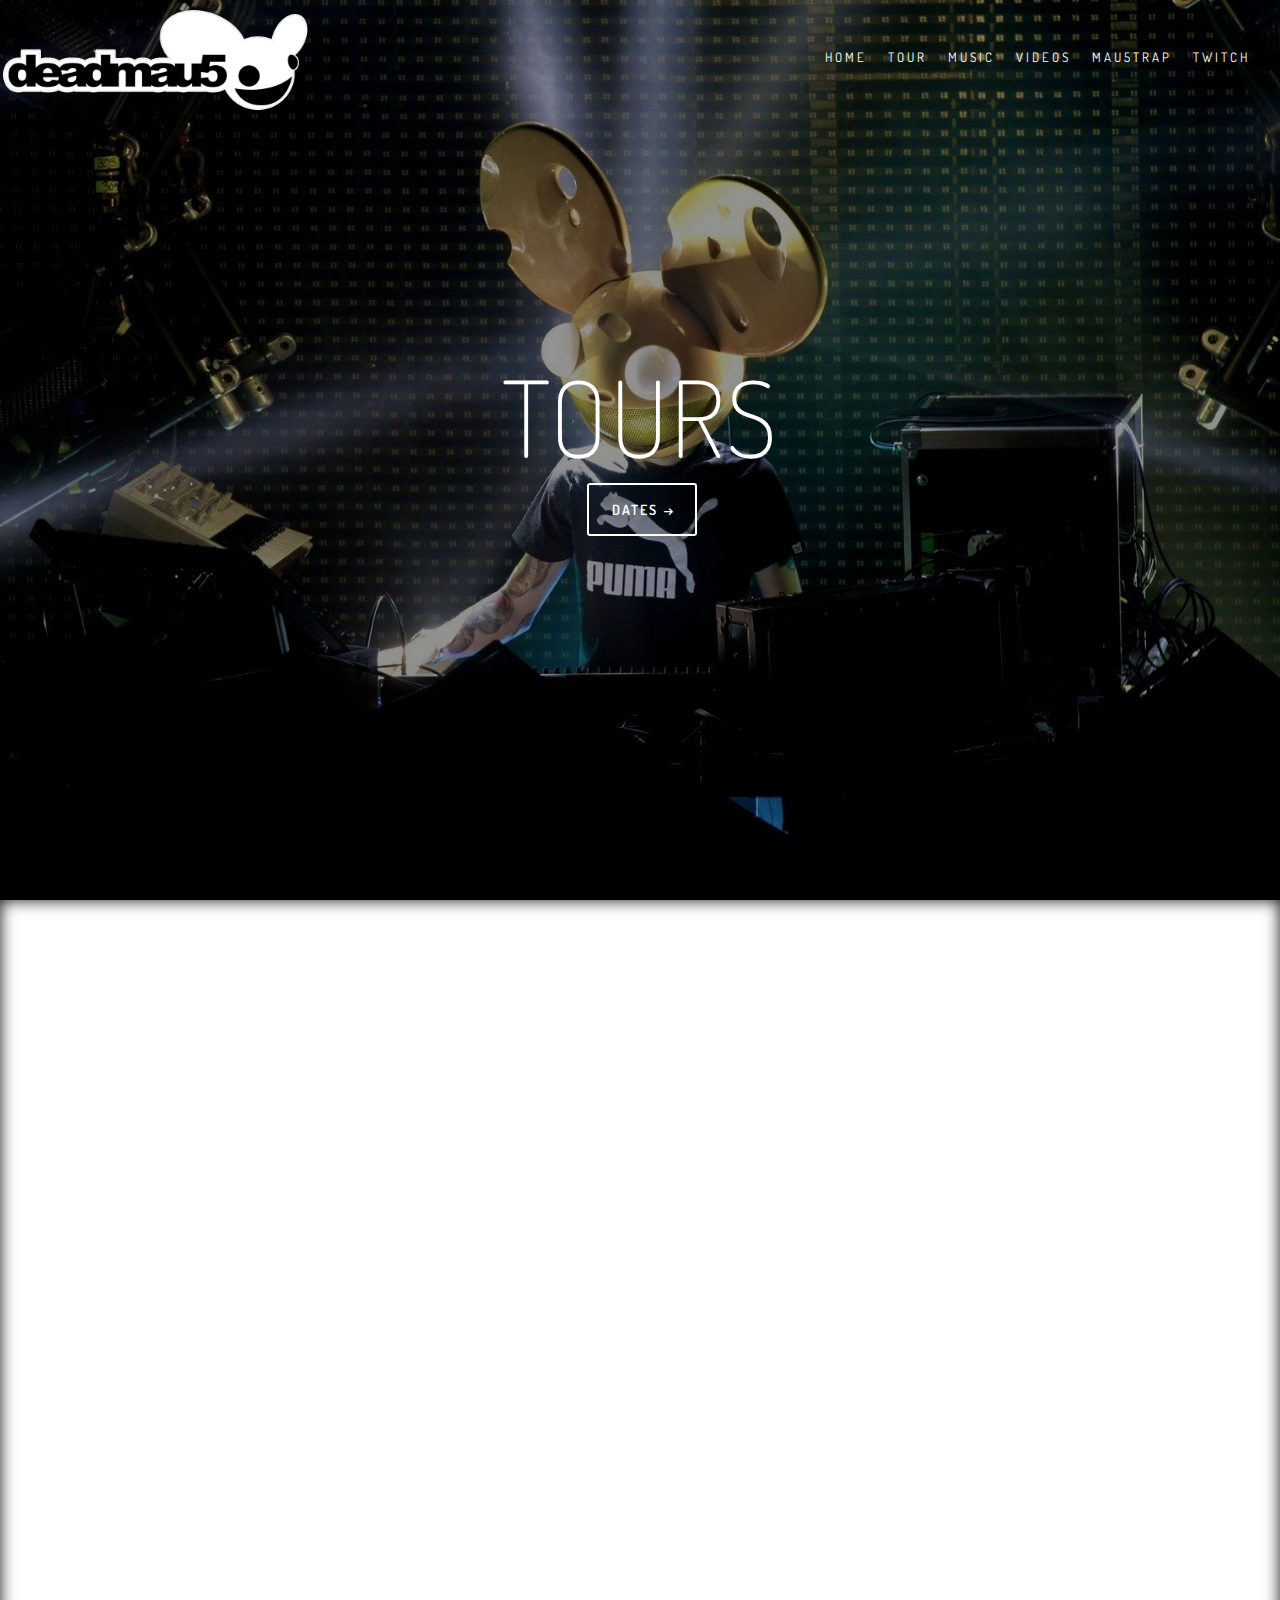
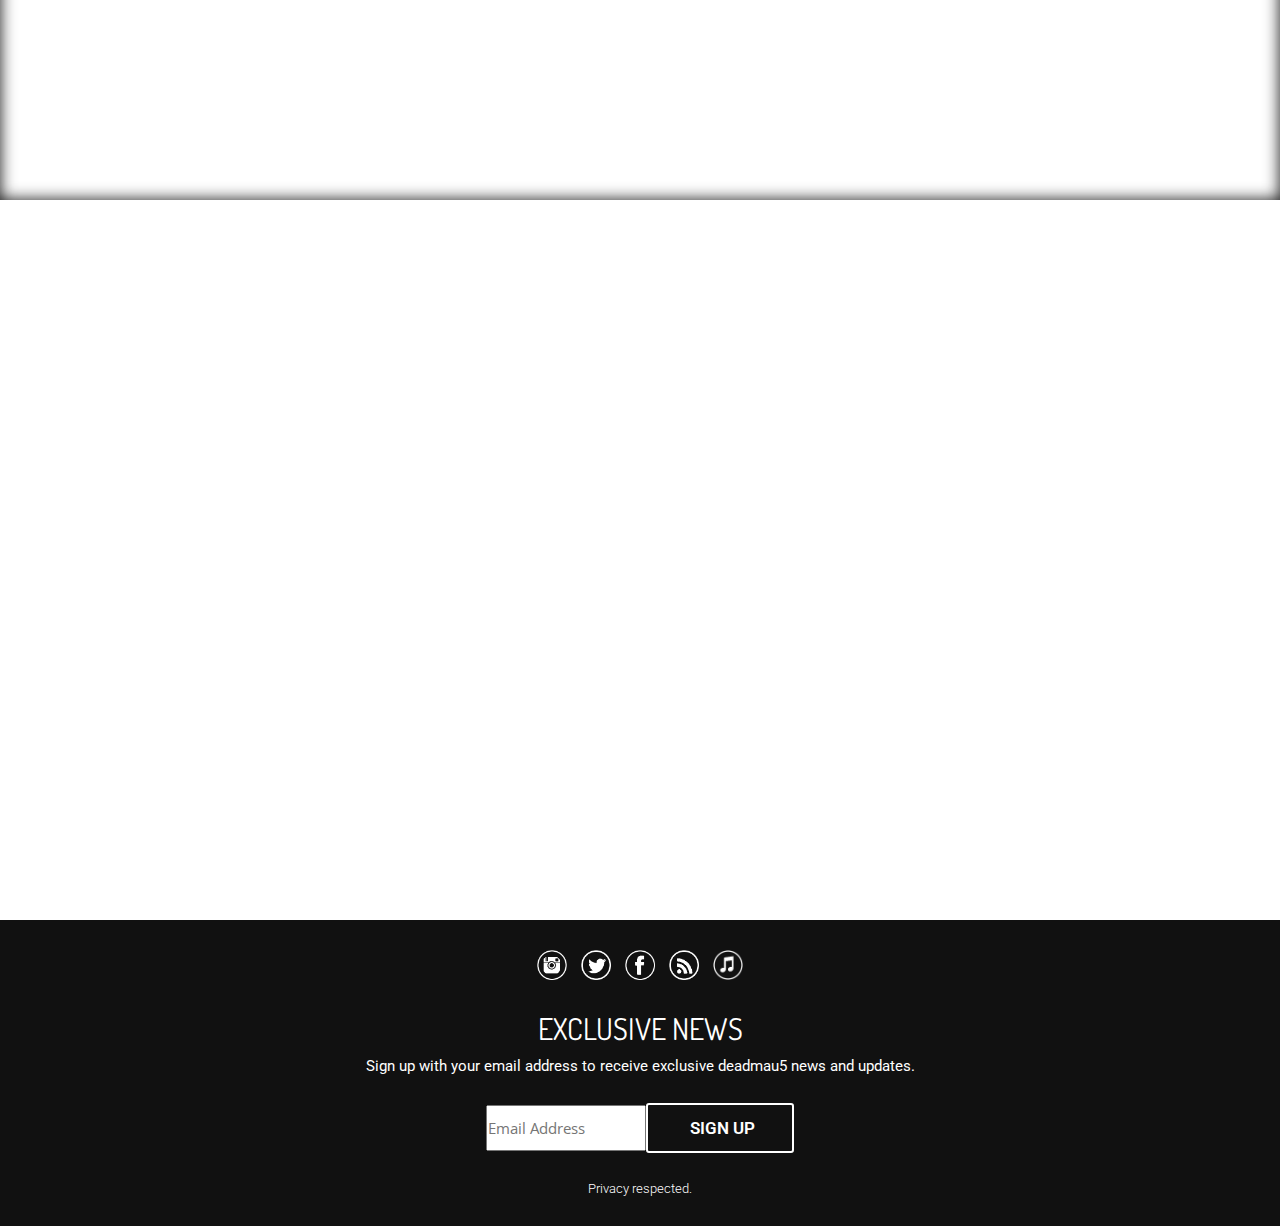
<file: index.html>
<head>
    <link rel="stylesheet" href="./styles/Index.css" />
    <link rel="stylesheet" href="./styles/Global.css" />
    <link href="https://fonts.googleapis.com/css?family=Dosis" rel="stylesheet">
    <link href="https://fonts.googleapis.com/css?family=Open+Sans" rel="stylesheet">
    <link href="https://fonts.googleapis.com/css?family=Roboto" rel="stylesheet">
    <link rel="icon" 
      type="image/png" 
      href="./assets/icon.png">
</head>

<body>
    <!-- Navbar -->
    <div class="bg">
        <div class="navPic">
            <a href="./index.html">
                <img class="navTitle" src="./assets/deadmau5.png">
            </a>
        </div>  
        <div class="navItem">
            <a href="./index.html">home</a>
            <a href="./tour.html">tour</a>
            <a href="./music.html">music</a>
            <a href="./video.html">videos</a>
            <a href="./mau5trap.html">mau5trap</a>
            <a href="./twitch.html">twitch</a>
            <div class="dropdown">
                <button class="dropbtn">menu</button>
                <div class="dropdown-content">
                    <a href="./index.html">home</a>
                    <a href="./tour.html">tour</a>
                    <a href="./music.html">music</a>
                    <a href="./video.html">videos</a>
                    <a href="./mau5trap.html">mau5trap</a>
                    <a href="./twitch.html">twitch</a>
                </div>
            </div>
        </div>
        <!-- Main Section -->
        <div class="centerItems">
            <div>
                <h1 class="tourTitle">
                    <p>Tours</p>
                    <a href="./tour.html">
                        <div class="midDesc">
                            dates →
                        </div>
                    </a>
                </h1>
            </div>
        </div>
    </div>
    <!-- Music Section -->
    <div>
        <div class="bg2">
            <h1 class="midTitle">
                <p>Music</p>
                <a href="./music.html">
                    <div class="secondDesc">
                        stream →
                    </div>
                </a>
            </h1>
        </div>
    </div>
    <!-- Video Section -->
    <div>
        <h1 class="vidTitle">
            <p>Videos</p>
            <a href="./video.html">
                <div class="vidDesc">
                    watch →
                </div>
            </a>
        </h1>
    </div>
    <div class="video">
        <iframe width="100%" height="100%" src="https://www.youtube.com/embed/GGI_3dQwHZ0?controls=0&showinfo=0&rel=0&start=10&end=38&autoplay=1&mute=1&loop=1&playlist=GGI_3dQwHZ0"
            allowtransparency="true" frameborder="0" allowfullscreen>
        </iframe>
    </div>
    <!-- Footer -->
    <footer>
        <div id="icons">
            <a href="https://www.instagram.com/deadmau5/?hl=en">
                <img src="./assets/instagram.png" height="30" width="30">
            </a>
            <a href="https://twitter.com/deadmau5">
                <img src="./assets/twitter.png" height="30" width="30">
            </a>
            <a href="https://www.facebook.com/deadmau5/">
                <img src="./assets/facebook.png" height="30" width="30">
            </a>
            <a href="https://open.spotify.com/artist/2CIMQHirSU0MQqyYHq0eOx">
                <img src="./assets/rss.png" height="30" width="30">
            </a>
            <a href="https://itunes.apple.com/us/artist/deadmau5/id78011850">
                <img src="./assets/itunes.png" height="30" width="30">
            </a>
        </div>
        <p class="news">Exclusive News</p>
        <p class="newsDesc">Sign up with your email address to receive exclusive deadmau5 news and updates.</p>
        <div class="email">
            <input type="text" class="form-group" id="inputEmail" placeholder="Email Address">
            <div class="emailButton">
                sign up
            </div>
        </div>
        <p class="privacy">Privacy respected.</p>
    </footer>
</body>
</file>
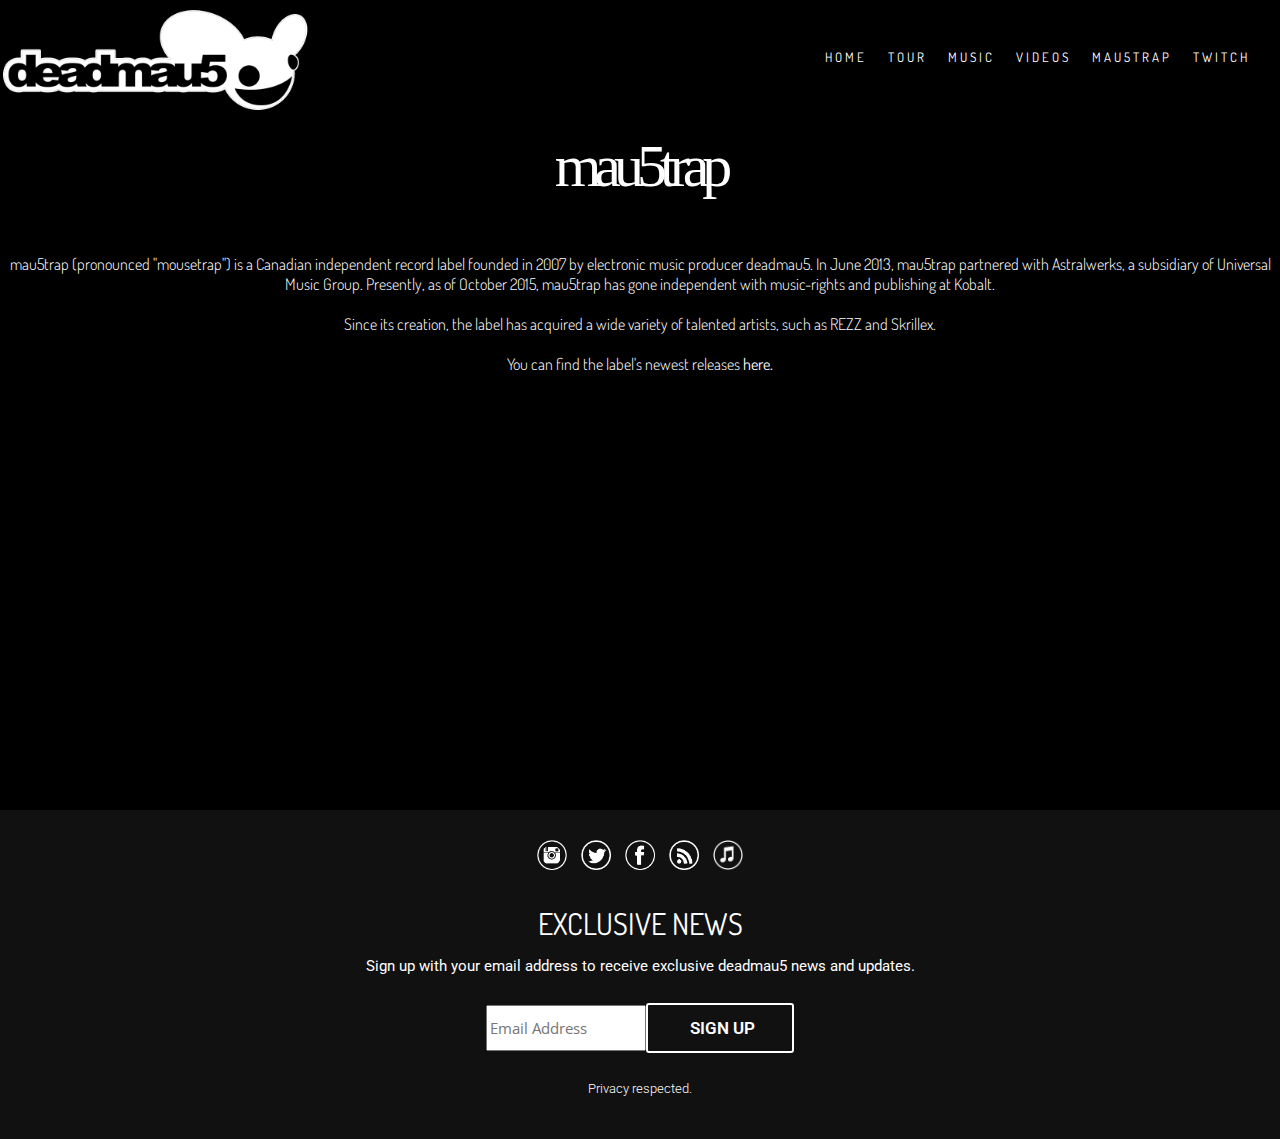
<file: mau5trap.html>
<head>
    <link rel="stylesheet" href="./styles/Mau5trap.css" />
    <link rel="stylesheet" href="./styles/Global.css" />
    <link href="https://fonts.googleapis.com/css?family=Dosis" rel="stylesheet">
    <link href="https://fonts.googleapis.com/css?family=Open+Sans" rel="stylesheet">
    <link href="https://fonts.googleapis.com/css?family=Roboto" rel="stylesheet">
</head>

<body>
    <!-- Navbar -->
    <div id="mausBackground">
        <div class="navPic">
            <a href="./index.html">
                <img class="navTitle" src="./assets/deadmau5.png">
            </a>
        </div>
        <div class="navItem">
            <a href="./index.html">home</a>
            <a href="./tour.html">tour</a>
            <a href="./music.html">music</a>
            <a href="./video.html">videos</a>
            <a href="./mau5trap.html">mau5trap</a>
            <a href="./twitch.html">twitch</a>
            <div class="dropdown">
                <button class="dropbtn">menu</button>
                <div class="dropdown-content">
                    <a href="./index.html">home</a>
                    <a href="./tour.html">tour</a>
                    <a href="./music.html">music</a>
                    <a href="./video.html">videos</a>
                    <a href="./mau5trap.html">mau5trap</a>
                    <a href="./twitch.html">twitch</a>
                </div>
            </div>
        </div>
        <br />
        <br />
        <br />
        <br />
        <!-- Title -->
        <div id="secondary">
            <div class="fixHeader">
                <h1 class="title">
                    <p>mau5trap</p>
                </h1>
            </div>
        </div>
        <!-- Main Content -->
        <div class="mausContent">
            <div class="mausDesc">
                mau5trap (pronounced "mousetrap") is a Canadian independent record label founded in 2007 by electronic music producer deadmau5.
                In June 2013, mau5trap partnered with Astralwerks, a subsidiary of Universal Music Group. Presently, as of
                October 2015, mau5trap has gone independent with music-rights and publishing at Kobalt.
                <br />
                <br /> Since its creation, the label has acquired a wide variety of talented artists, such as REZZ and Skrillex.
                <br />
                <br /> You can find the label's newest releases
                <strong>
                    <a href="https://www.youtube.com/user/mau5trap">here.</a>
                </strong>
            </div>
        </div>
    </div>
    <!-- Footer -->
    <footer>
        <div id="icons">
            <a href="https://www.instagram.com/deadmau5/?hl=en">
                <img src="./assets/instagram.png" height="30" width="30">
            </a>
            <a href="https://twitter.com/deadmau5">
                <img src="./assets/twitter.png" height="30" width="30">
            </a>
            <a href="https://www.facebook.com/deadmau5/">
                <img src="./assets/facebook.png" height="30" width="30">
            </a>
            <a href="https://open.spotify.com/artist/2CIMQHirSU0MQqyYHq0eOx">
                <img src="./assets/rss.png" height="30" width="30">
            </a>
            <a href="https://itunes.apple.com/us/artist/deadmau5/id78011850">
                <img src="./assets/itunes.png" height="30" width="30">
            </a>
        </div>
        <p class="news">Exclusive News</p>
        <p class="newsDesc">Sign up with your email address to receive exclusive deadmau5 news and updates.</p>
        <div class="email">
            <input type="text" class="form-group" id="inputEmail" placeholder="Email Address">
            <div class="emailButton">
                sign up
            </div>
        </div>
        <p class="privacy">Privacy respected.</p>
    </footer>
</body>
</file>
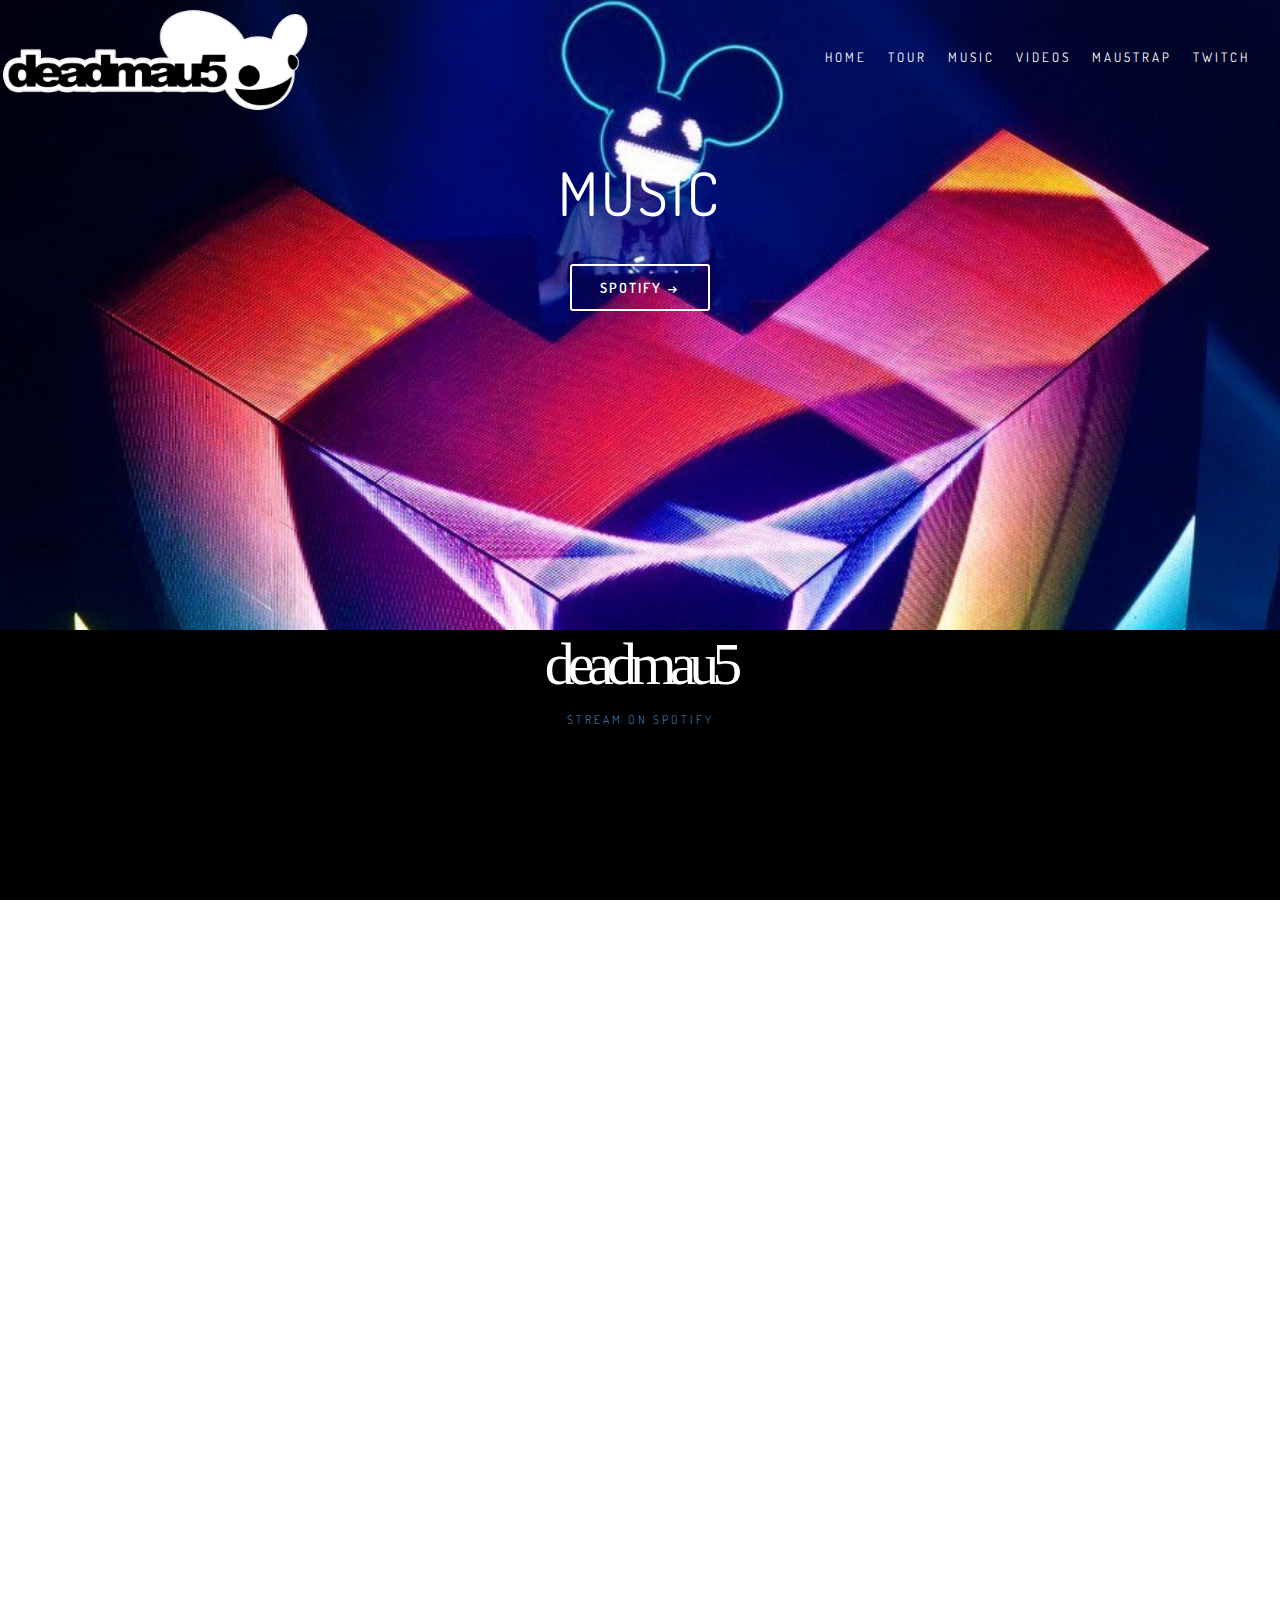
<file: music.html>
<!doctype html>
<html lang="en">

<head>
    <meta charset="UTF-8">
    <meta name="viewport" content="width=device-width, initial-scale=1">
    <link rel="stylesheet" href="./styles/Music.css" />
    <link rel="stylesheet" href="./styles/Global.css" />
    <link href="https://fonts.googleapis.com/css?family=Dosis" rel="stylesheet">
    <link href="https://fonts.googleapis.com/css?family=Open+Sans" rel="stylesheet">
    <link href="https://fonts.googleapis.com/css?family=Roboto" rel="stylesheet">
</head>

<body>
    <!-- Navbar -->
    <div id="bg">
        <div class="navPic">
            <a href="./index.html">
                <img class="navTitle" src="./assets/deadmau5.png">
            </a>
        </div>
        <div class="navItem">
            <a href="./index.html">home</a>
            <a href="./tour.html">tour</a>
            <a href="./music.html">music</a>
            <a href="./video.html">videos</a>
            <a href="./mau5trap.html">mau5trap</a>
            <a href="./twitch.html">twitch</a>
            <div class="dropdown">
                <button class="dropbtn">menu</button>
                <div class="dropdown-content">
                    <a href="./index.html">home</a>
                    <a href="./tour.html">tour</a>
                    <a href="./music.html">music</a>
                    <a href="./video.html">videos</a>
                    <a href="./mau5trap.html">mau5trap</a>
                    <a href="./twitch.html">twitch</a>
                </div>
            </div>
        </div>
        <br />
        <br />
        <br />
        <br />
        <br />
        <!-- Title -->
        <h1 class="title">
            <p>Music</p>
        </h1>
        <a href="https://open.spotify.com/artist/2CIMQHirSU0MQqyYHq0eOx">
            <h1 class="midDesc">spotify →</h1>
        </a>
    </div>
    <!-- Main Content -->
    <div id="mausBackground">
        <div class="mausHeader">
            deadmau5
        </div>
        <a href="https://open.spotify.com/artist/2CIMQHirSU0MQqyYHq0eOx">
            <div class="musicDesc">
                stream on spotify
            </div>
        </a>
        <div class="soundCloud">
            <div class="leftCol">
                <iframe width="400" height="150" scrolling="no" frameborder="no" src="https://w.soundcloud.com/player/?url=https%3A//api.soundcloud.com/tracks/223719860&amp;color=%23757575&amp;auto_play=false&amp;hide_related=false&amp;show_comments=false&amp;show_user=false&amp;show_reposts=false&amp;show_teaser=true"></iframe>
            </div>
            <div class="leftCol">
                <iframe width="400" height="150" scrolling="no" frameborder="no" src="https://w.soundcloud.com/player/?url=https%3A//api.soundcloud.com/tracks/50195008&amp;color=%23757575&amp;auto_play=false&amp;hide_related=false&amp;show_comments=false&amp;show_user=false&amp;show_reposts=false&amp;show_teaser=true"></iframe>
            </div>
            <div class="rightCol">
                <iframe width="400" height="150" scrolling="no" frameborder="no" src="https://w.soundcloud.com/player/?url=https%3A//api.soundcloud.com/tracks/13186220&amp;color=%23757575&amp;auto_play=false&amp;hide_related=false&amp;show_comments=false&amp;show_user=false&amp;show_reposts=false&amp;show_teaser=true"></iframe>
            </div>
            <div class="rightCol">
                <iframe width="400" height="150" scrolling="no" frameborder="no" src="https://w.soundcloud.com/player/?url=https%3A//api.soundcloud.com/tracks/37720157&amp;color=%23757575&amp;auto_play=false&amp;hide_related=false&amp;show_comments=false&amp;show_user=false&amp;show_reposts=false&amp;show_teaser=true"></iframe>
            </div>
        </div>
        <hr style="width: 50%; margin-top: 4%">
        <div class="mausHeader">
            mau5trap
        </div>
        <div class="soundCloud">
            <div class="leftCol">
                <iframe width="400" height="150" scrolling="no" frameborder="no" src="https://w.soundcloud.com/player/?url=https%3A//api.soundcloud.com/tracks/216101530&amp;color=%23757575&amp;auto_play=false&amp;hide_related=false&amp;show_comments=false&amp;show_user=false&amp;show_reposts=false&amp;show_teaser=true"></iframe>
            </div>
            <div class="leftCol">
                <iframe width="400" height="150" scrolling="no" frameborder="no" src="https://w.soundcloud.com/player/?url=https%3A//api.soundcloud.com/tracks/290029255&amp;color=%23757575&amp;auto_play=false&amp;hide_related=false&amp;show_comments=false&amp;show_user=false&amp;show_reposts=false&amp;show_teaser=true"></iframe>
            </div>
            <div class="rightCol">
                <iframe width="400" height="150" scrolling="no" frameborder="no" src="https://w.soundcloud.com/player/?url=https%3A//api.soundcloud.com/tracks/172553998&amp;color=%23757575&amp;auto_play=false&amp;hide_related=false&amp;show_comments=false&amp;show_user=false&amp;show_reposts=false&amp;show_teaser=true"></iframe>
            </div>
            <div class="rightCol">
                <iframe width="400" height="150" scrolling="no" frameborder="no" src="https://w.soundcloud.com/player/?url=https%3A//api.soundcloud.com/tracks/246376559&amp;color=%23757575&amp;auto_play=false&amp;hide_related=false&amp;show_comments=false&amp;show_user=false&amp;show_reposts=false&amp;show_teaser=true"></iframe>
            </div>
        </div>
    </div>
    <!-- Footer -->
    <footer>
        <div id="icons">
            <a href="https://www.instagram.com/deadmau5/?hl=en">
                <img src="./assets/instagram.png" height="30" width="30">
            </a>
            <a href="https://twitter.com/deadmau5">
                <img src="./assets/twitter.png" height="30" width="30">
            </a>
            <a href="https://www.facebook.com/deadmau5/">
                <img src="./assets/facebook.png" height="30" width="30">
            </a>
            <a href="https://open.spotify.com/artist/2CIMQHirSU0MQqyYHq0eOx">
                <img src="./assets/rss.png" height="30" width="30">
            </a>
            <a href="https://itunes.apple.com/us/artist/deadmau5/id78011850">
                <img src="./assets/itunes.png" height="30" width="30">
            </a>
        </div>
        <p class="news">Exclusive News</p>
        <p class="newsDesc">Sign up with your email address to receive exclusive deadmau5 news and updates.</p>
        <div class="email">
            <input type="text" class="form-group" id="inputEmail" placeholder="Email Address">
            <div class="emailButton">
                sign up
            </div>
        </div>
        <p class="privacy">Privacy respected.</p>
    </footer>
</body>
</file>
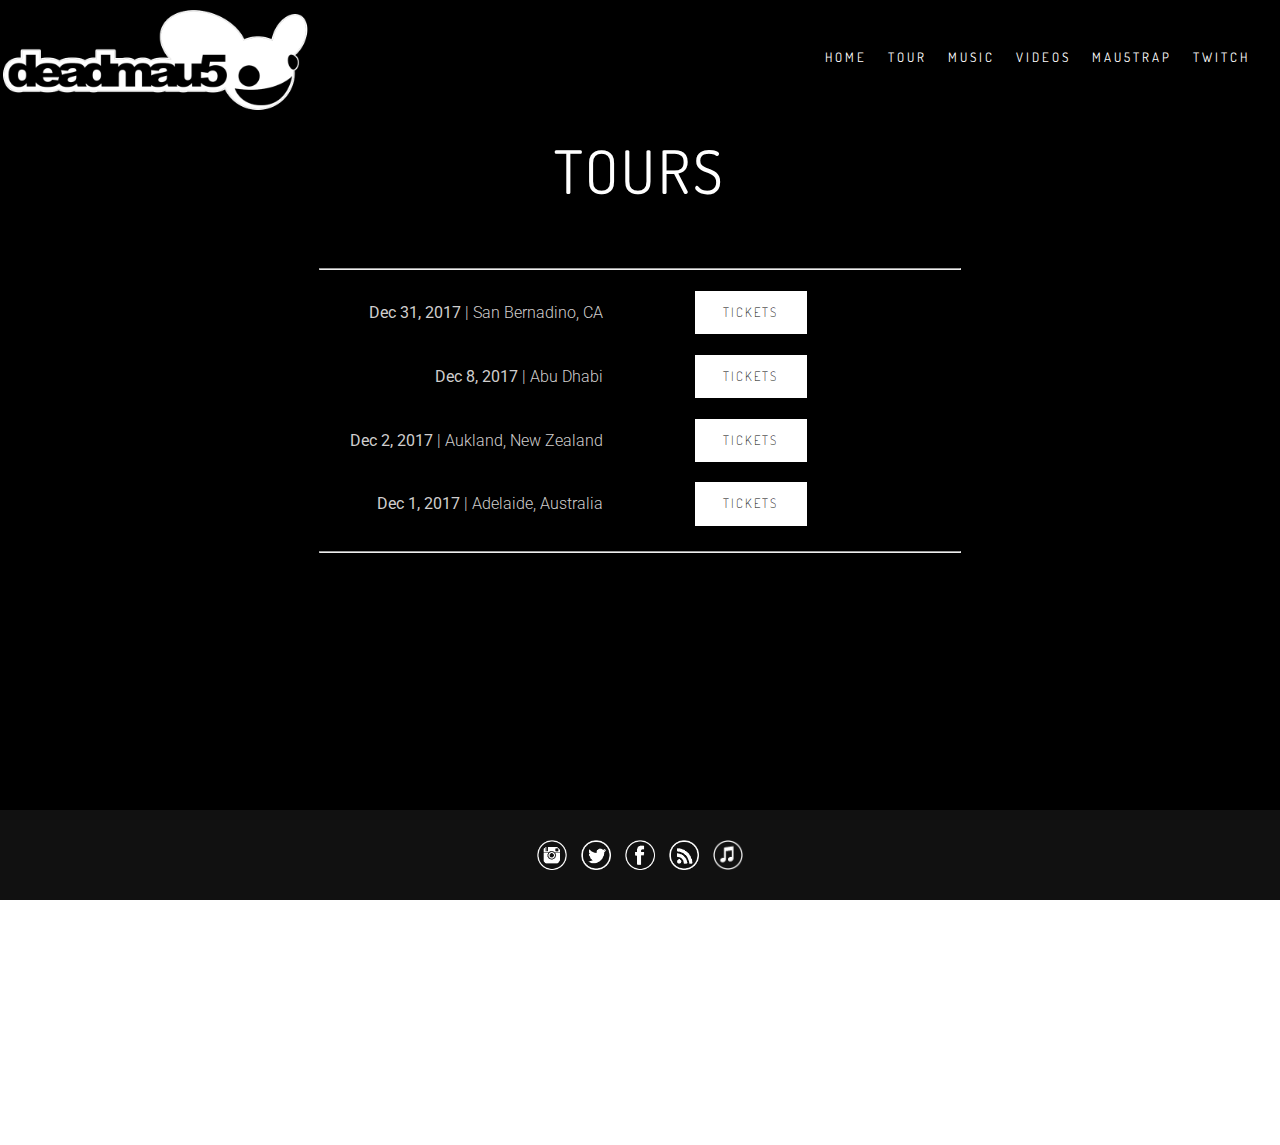
<file: tour.html>
<!doctype html>
<html lang="en">

<head>
    <meta charset="UTF-8">
    <meta name="viewport" content="width=device-width, initial-scale=1">
    <link rel="stylesheet" href="./styles/Tour.css" />
    <link rel="stylesheet" href="./styles/Global.css" />
    <link href="https://fonts.googleapis.com/css?family=Dosis" rel="stylesheet">
    <link href="https://fonts.googleapis.com/css?family=Open+Sans" rel="stylesheet">
    <link href="https://fonts.googleapis.com/css?family=Roboto" rel="stylesheet">
</head>

<body>
    <!-- Navbar -->
    <div id="mausBackground">
        <div class="navPic">
            <a href="./index.html">
                <img class="navTitle" src="./assets/deadmau5.png">
            </a>
        </div>
        <div class="navItem">
            <a href="./index.html">home</a>
            <a href="./tour.html">tour</a>
            <a href="./music.html">music</a>
            <a href="./video.html">videos</a>
            <a href="./mau5trap.html">mau5trap</a>
            <a href="./twitch.html">twitch</a>
            <div class="dropdown">
                <button class="dropbtn">menu</button>
                <div class="dropdown-content">
                    <a href="./index.html">home</a>
                    <a href="./tour.html">tour</a>
                    <a href="./music.html">music</a>
                    <a href="./video.html">videos</a>
                    <a href="./mau5trap.html">mau5trap</a>
                    <a href="./twitch.html">twitch</a>
                </div>
            </div>
        </div>
        <br />
        <br />
        <br />
        <br />
        <!-- Title -->
        <h1 class="title">
            <p>Tours</p>
        </h1>
        <!-- Main Content -->
        <hr style="width: 50%">
        <div class="grid">
            <span class="leftCol">
                <b>Dec 31, 2017</b> | San Bernadino, CA</span>
            <span class="leftCol">
                <b>Dec 8, 2017</b> | Abu Dhabi</span>
            <span class="leftCol">
                <b>Dec 2, 2017</b> | Aukland, New Zealand</span>
            <span class="leftCol">
                <b>Dec 1, 2017</b> | Adelaide, Australia</span>
            <a href="https://countdownnye.com/tickets/" class="rightCol">tickets</a>
            <a href="https://www.ticketmaster.ae/artist/creamfields-tickets/29232?rtype=301_expired&eventId=6035" class="rightCol">tickets</a>
            <a href="http://www.ticketmaster.co.nz/summerfest-with-deadmau5-auckland-new-zealand-02-12-2017/event/24005344041638D5" class="rightCol">tickets</a>
            <a href="https://www.fluxfestival.com.au/" class="rightCol">tickets</a>
        </div>
        <hr style="width: 50%; margin-top: 2%">
    </div>
    <!-- Footer -->
    <footer>
        <div id="icons">
            <a href="https://www.instagram.com/deadmau5/?hl=en">
                <img src="./assets/instagram.png" height="30" width="30">
            </a>
            <a href="https://twitter.com/deadmau5">
                <img src="./assets/twitter.png" height="30" width="30">
            </a>
            <a href="https://www.facebook.com/deadmau5/">
                <img src="./assets/facebook.png" height="30" width="30">
            </a>
            <a href="https://open.spotify.com/artist/2CIMQHirSU0MQqyYHq0eOx">
                <img src="./assets/rss.png" height="30" width="30">
            </a>
            <a href="https://itunes.apple.com/us/artist/deadmau5/id78011850">
                <img src="./assets/itunes.png" height="30" width="30">
            </a>
        </div>
        <p class="news">Exclusive News</p>
        <p class="newsDesc">Sign up with your email address to receive exclusive deadmau5 news and updates.</p>
        <div class="email">
            <input type="text" class="form-group" id="inputEmail" placeholder="Email Address">
            <div class="emailButton">
                sign up
            </div>
        </div>
        <p class="privacy">Privacy respected.</p>
    </footer>
</body>
</file>
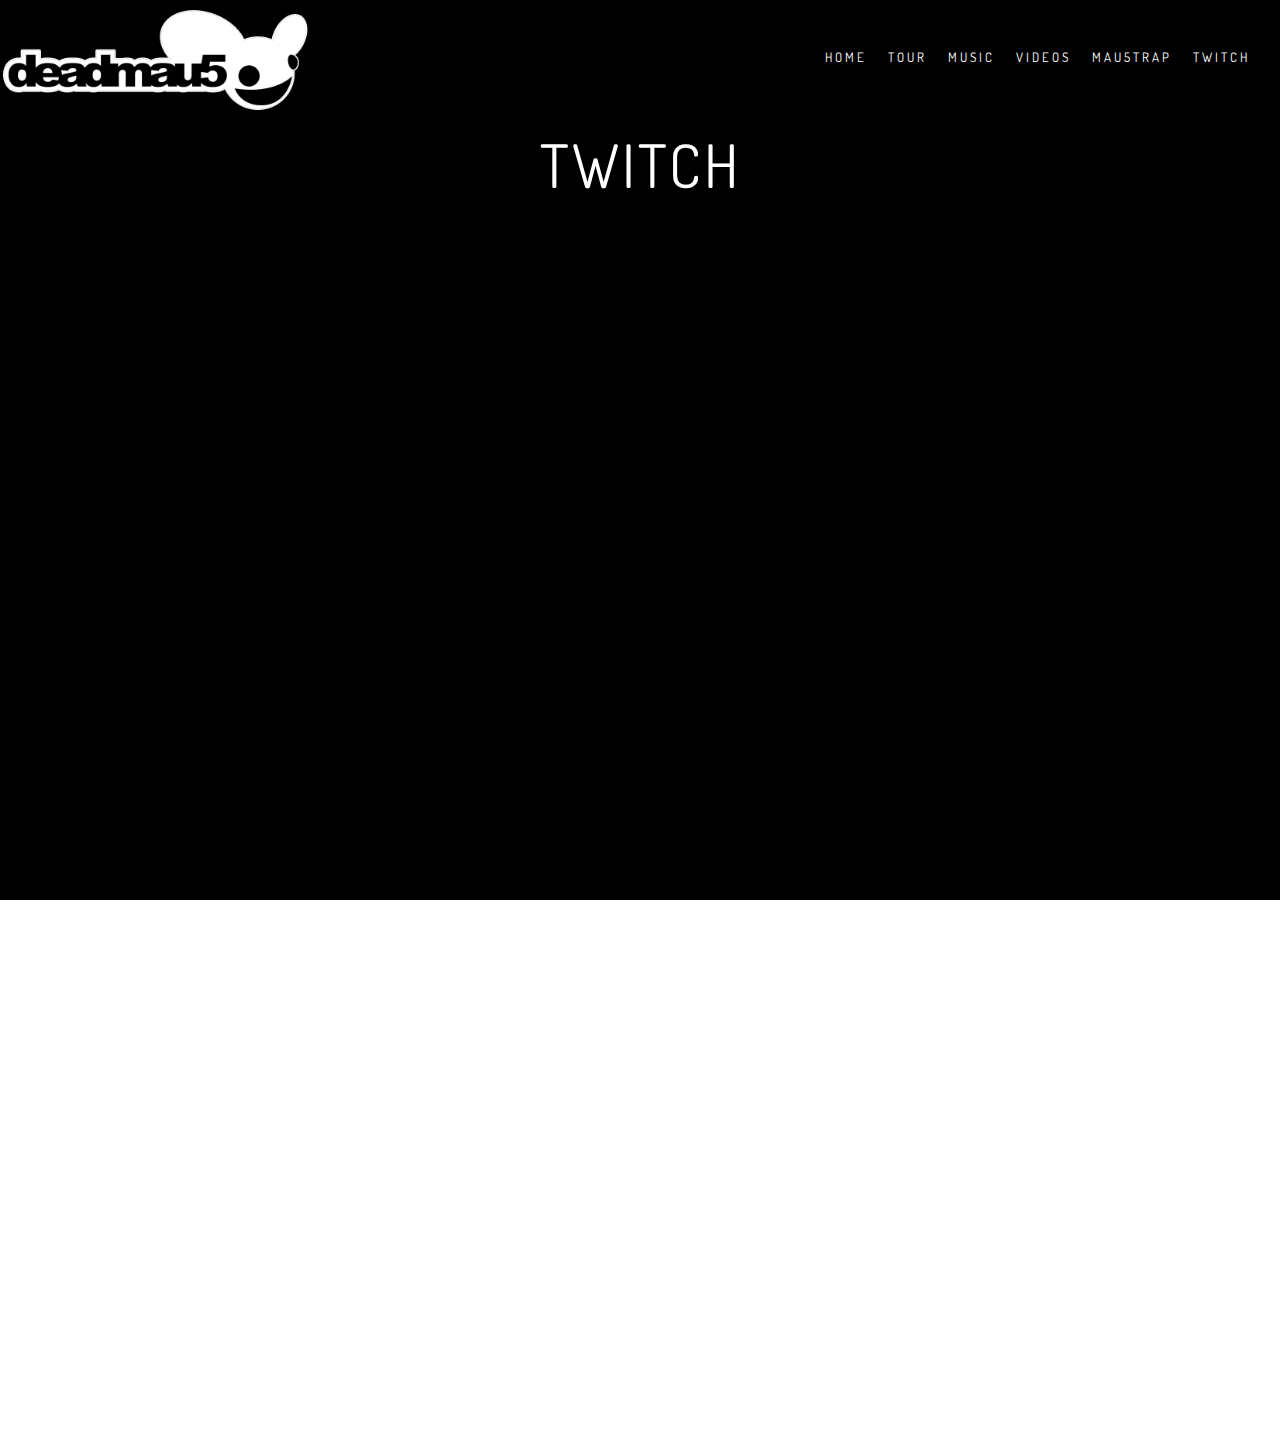
<file: twitch.html>
<!doctype html>
<html lang="en">

<head>
    <meta charset="UTF-8">
    <meta name="viewport" content="width=device-width, initial-scale=1">
    <link rel="stylesheet" href="./styles/Twitch.css" />
    <link rel="stylesheet" href="./styles/Global.css" />
    <link href="https://fonts.googleapis.com/css?family=Dosis" rel="stylesheet">
    <link href="https://fonts.googleapis.com/css?family=Open+Sans" rel="stylesheet">
    <link href="https://fonts.googleapis.com/css?family=Roboto" rel="stylesheet">
</head>

<body>
    <!-- Navigation -->
    <div id="mausBackground">
        <div class="navPic">
            <a href="./index.html">
                <img class="navTitle" src="./assets/deadmau5.png">
            </a>
        </div>
        <div class="navItem">
            <a href="./index.html">home</a>
            <a href="./tour.html">tour</a>
            <a href="./music.html">music</a>
            <a href="./video.html">videos</a>
            <a href="./mau5trap.html">mau5trap</a>
            <a href="./twitch.html">twitch</a>
            <div class="dropdown">
                <button class="dropbtn">menu</button>
                <div class="dropdown-content">
                    <a href="./index.html">home</a>
                    <a href="./tour.html">tour</a>
                    <a href="./music.html">music</a>
                    <a href="./video.html">videos</a>
                    <a href="./mau5trap.html">mau5trap</a>
                    <a href="./twitch.html">twitch</a>
                </div>
            </div>
        </div>
        <br />
        <br />
        <br />
        <br />
        <br />
        <br />
        <br />
        <!-- Title -->
        <h1 class="title">
            <p>twitch</p>
        </h1>
        <!-- Main Section -->
        <div class="video">
            <iframe src="https://player.twitch.tv/?channel=deadmau5&autoplay=false" height="720" width="1280" frameborder="0" allowfullscreen="true"
                scrolling="no"></iframe>
        </div>
    </div>
    <!-- Footer -->
    <footer>
        <div id="icons">
            <a href="https://www.instagram.com/deadmau5/?hl=en">
                <img src="./assets/instagram.png" height="30" width="30">
            </a>
            <a href="https://twitter.com/deadmau5">
                <img src="./assets/twitter.png" height="30" width="30">
            </a>
            <a href="https://www.facebook.com/deadmau5/">
                <img src="./assets/facebook.png" height="30" width="30">
            </a>
            <a href="https://open.spotify.com/artist/2CIMQHirSU0MQqyYHq0eOx">
                <img src="./assets/rss.png" height="30" width="30">
            </a>
            <a href="https://itunes.apple.com/us/artist/deadmau5/id78011850">
                <img src="./assets/itunes.png" height="30" width="30">
            </a>
        </div>
        <p class="news">Exclusive News</p>
        <p class="newsDesc">Sign up with your email address to receive exclusive deadmau5 news and updates.</p>
        <div class="email">
            <input type="text" class="form-group" id="inputEmail" placeholder="Email Address">
            <div class="emailButton">
                sign up
            </div>
        </div>
        <p class="privacy">Privacy respected.</p>
    </footer>
</body>
</file>
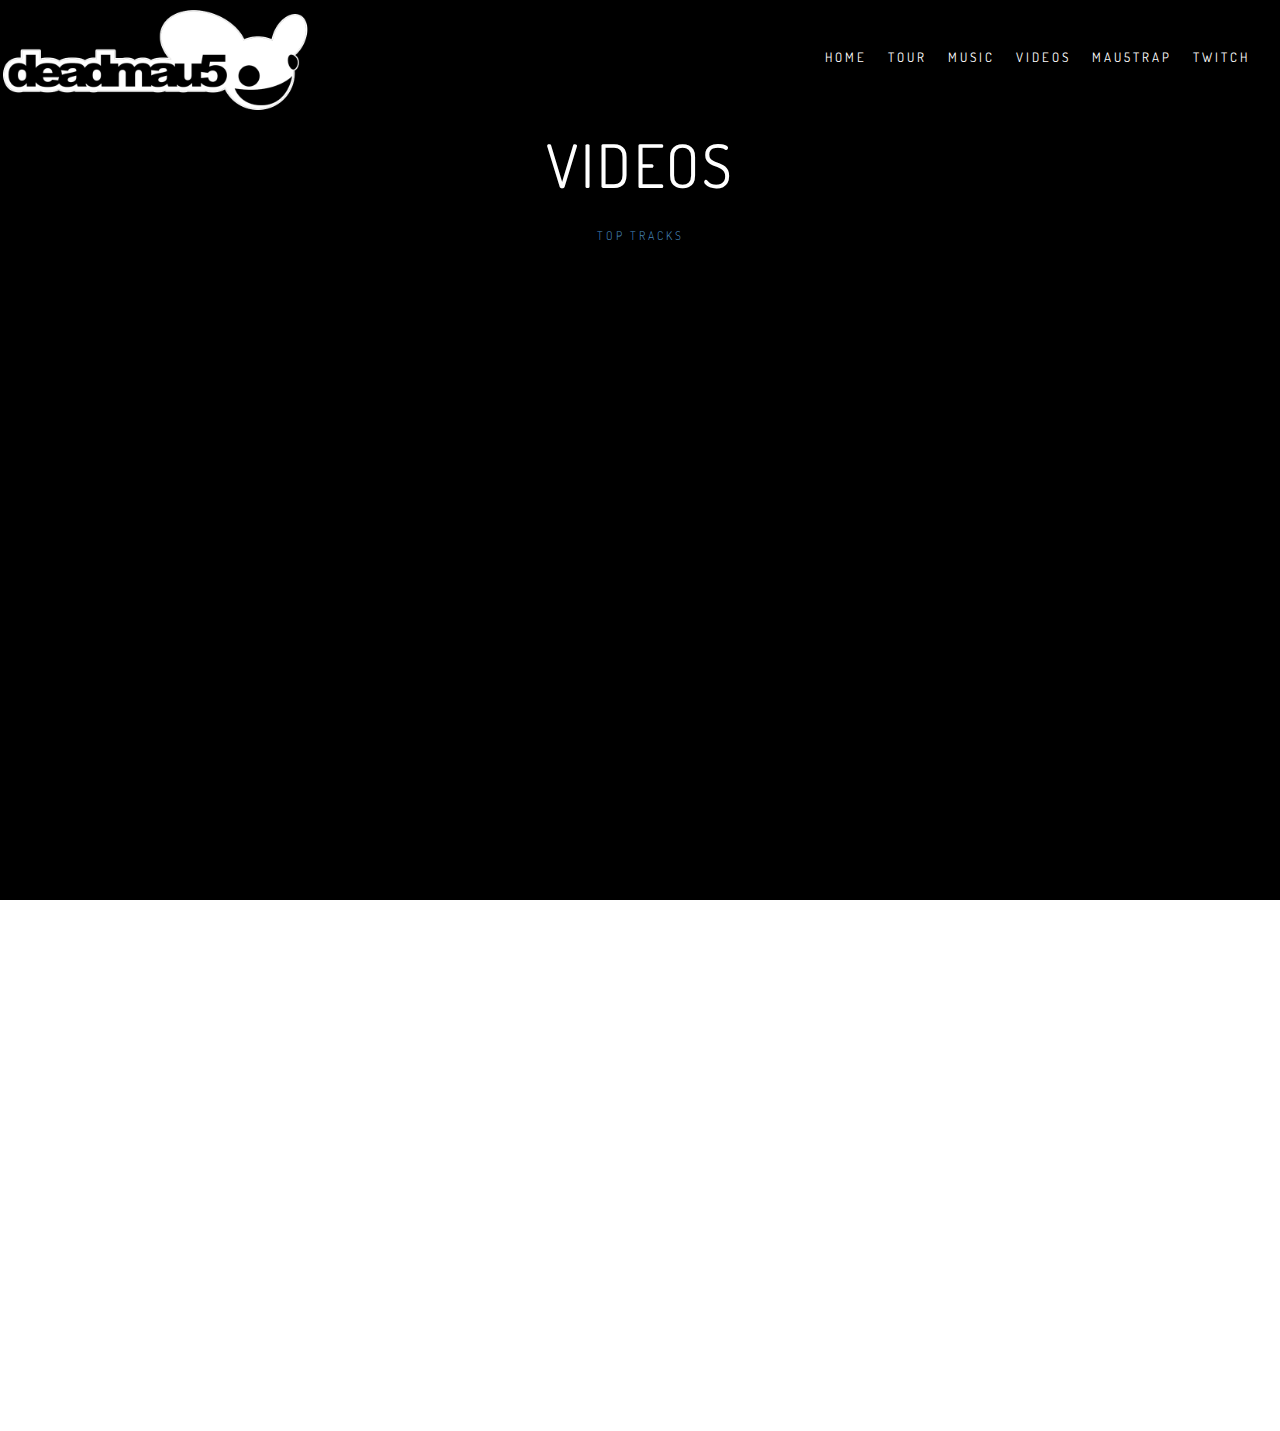
<file: video.html>
<!doctype html>
<html lang="en">

<head>
    <meta charset="UTF-8">
    <meta name="viewport" content="width=device-width, initial-scale=1">
    <link rel="stylesheet" href="./styles/Video.css" />
    <link rel="stylesheet" href="./styles/Global.css" />
    <link href="https://fonts.googleapis.com/css?family=Dosis" rel="stylesheet">
    <link href="https://fonts.googleapis.com/css?family=Open+Sans" rel="stylesheet">
    <link href="https://fonts.googleapis.com/css?family=Roboto" rel="stylesheet">
</head>

<body>
    <!-- Navigation -->
    <div id="mausBackground">
        <div class="navPic">
            <a href="./index.html">
                <img class="navTitle" src="./assets/deadmau5.png">
            </a>
        </div>
        <div class="navItem">
            <a href="./index.html">home</a>
            <a href="./tour.html">tour</a>
            <a href="./music.html">music</a>
            <a href="./video.html">videos</a>
            <a href="./mau5trap.html">mau5trap</a>
            <a href="./twitch.html">twitch</a>
            <div class="dropdown">
                <button class="dropbtn">menu</button>
                <div class="dropdown-content">
                    <a href="./index.html">home</a>
                    <a href="./tour.html">tour</a>
                    <a href="./music.html">music</a>
                    <a href="./video.html">videos</a>
                    <a href="./mau5trap.html">mau5trap</a>
                    <a href="./twitch.html">twitch</a>
                </div>
            </div>
        </div>
        <br />
        <br />
        <br />
        <br />
        <br />
        <br />
        <br />
        <!-- Title -->
        <h1 class="title">
            <p>videos</p>
        </h1>
        <!-- Main Section -->
        <a href="https://www.youtube.com/watch?v=h7ArUgxtlJs&list=PLj5YGBYOnfpV0VC3xyVz3k9CzZiQvZHkV">
            <div class="musicDesc">
                top tracks
            </div>
        </a>
        <div class="video">
            <iframe width="960" height="300" src="https://www.youtube.com/embed/PKFcaXd5G8c" frameborder="0" allowfullscreen></iframe>
        </div>
    </div>
    <!-- Footer -->
    <footer>
        <div id="icons">
            <a href="https://www.instagram.com/deadmau5/?hl=en">
                <img src="./assets/instagram.png" height="30" width="30">
            </a>
            <a href="https://twitter.com/deadmau5">
                <img src="./assets/twitter.png" height="30" width="30">
            </a>
            <a href="https://www.facebook.com/deadmau5/">
                <img src="./assets/facebook.png" height="30" width="30">
            </a>
            <a href="https://open.spotify.com/artist/2CIMQHirSU0MQqyYHq0eOx">
                <img src="./assets/rss.png" height="30" width="30">
            </a>
            <a href="https://itunes.apple.com/us/artist/deadmau5/id78011850">
                <img src="./assets/itunes.png" height="30" width="30">
            </a>
        </div>
        <p class="news">Exclusive News</p>
        <p class="newsDesc">Sign up with your email address to receive exclusive deadmau5 news and updates.</p>
        <div class="email">
            <input type="text" class="form-group" id="inputEmail" placeholder="Email Address">
            <div class="emailButton">
                sign up
            </div>
        </div>
        <p class="privacy">Privacy respected.</p>
    </footer>
</body>
</file>
<file: styles/Index.css>
.tourTitle {
    font-family: 'Dosis', sans-serif;
    font-weight: 200;
    color:#ffffff;
    font-size: 106px;
    z-index: 5;
    text-transform: uppercase;
    letter-spacing: 2px;
    margin-bottom: 92%;
}

.midTitle {
    font-family: 'Dosis', sans-serif;
    font-weight: 200;
    color:#ffffff;
    font-size: 106px;
    z-index: 5;
    text-transform: uppercase;
    letter-spacing: 2px;
}

.midDesc {
    font-family: 'Dosis', sans-serif;
    color:#ffffff;
    background-color: transparent;
    border: 2px solid #fff !important;
    border-radius: 3px;
    font-size: 14px;
    z-index: 10;
    text-transform: uppercase;
    letter-spacing: 2px;
    font-weight: 600;
    padding: 0.25em 0.25em 0.25em 1.6em ;
    margin-left: 31%;
    line-height: 3em;
    width: 110px !important;
    margin-bottom: 92%;
}

.secondDesc {
    font-family: 'Dosis', sans-serif;
    color:#ffffff;
    background-color: transparent;
    border: 2px solid #fff !important;
    border-radius: 3px;
    font-size: 14px;
    z-index: 10;
    text-transform: uppercase;
    letter-spacing: 2px;
    font-weight: 600;
    padding: 0.25em 0.25em 0.25em 1.9em ;
    margin-left: 25%;
    line-height: 3em;
    width: 125px !important;
}

.midDesc:hover, 
.secondDesc:hover,
.vidDesc:hover {
    background-color: white;
    color: black;
    transition: background-color .1s 0s ease-in-out,color .1s 0s ease-in-out;
}

.vidTitle {
    font-family: 'Dosis', sans-serif;
    font-weight: 200;
    color:#ffffff;
    font-size: 106px;
    z-index: 5;
    text-transform: uppercase;
    letter-spacing: 2px;
    position: absolute;
    margin-top: 25%;
    margin-left: 42%;
}

.vidDesc {
    font-family: 'Dosis', sans-serif;
    color:#ffffff;
    background-color: transparent;
    border: 2px solid #fff !important;
    border-radius: 3px;
    font-size: 14px;
    z-index: 10;
    text-transform: uppercase;
    letter-spacing: 2px;
    font-weight: 600;
    padding: 0.25em 0.25em 0.25em 1.8em ;
    margin-left: 25%;
    line-height: 3em;
    width: 120px !important;
    position: absolute;
    margin-left: 30%;
}

@media (max-width:750px) { 
    .vidTitle {
        margin-top: 2%;
        margin-left: 16%;
    }
 }

 @media (max-width:450px) { 
    .vidTitle {
        margin-top: 1%;
        margin-left: 12%;
        font-size: 85px;
    }
    .tourTitle {
        font-size: 85px;
    }
    .midTitle {
        font-size: 85px;
    }
    .midDesc {
        width: 140px;
    }
 }

.bg {
    background: url("../assets/background1.jpg");
    background-repeat:no-repeat;
    background-size: cover;
    background-attachment: fixed;
    background-position: center;
    height:100%;
    width:100%;
    overflow: hidden;
}

.centerItems {
    width: 100%;
    height: 100%;
    /* Internet Explorer 10 */
    display:-ms-flexbox;
    -ms-flex-pack:center;
    -ms-flex-align:center;
    /* Firefox */
    display:-moz-box;
    -moz-box-pack:center;
    -moz-box-align:center;
    /* Safari, Opera, and Chrome */
    display:-webkit-box;
    -webkit-box-pack:center;
    -webkit-box-align:center;
}

.bg2 {
    box-shadow : inset 0 0 1em #111;
    background: url("../assets/background2.jpg");
    z-index: 2;
    background-repeat:no-repeat;
    background-size: cover;
    background-attachment: fixed;
    background-position: center;
    width:100%;
    height:100%;
    /* Internet Explorer 10 */
    display:-ms-flexbox;
    -ms-flex-pack:center;
    -ms-flex-align:center;
    /* Firefox */
    display:-moz-box;
    -moz-box-pack:center;
    -moz-box-align:center;
    /* Safari, Opera, and Chrome */
    display:-webkit-box;
    -webkit-box-pack:center;
    -webkit-box-align:center;
}

/* iframe */
* {padding:0;margin:0;box-sizing:border-box;}
.video {
	position: relative;
	padding-bottom: 56.25%;
	height: 0;
}

iframe {
	position: absolute;
	top: 0;
	left: 0;
	width: 100%;
    height: 100%;
    min-height: 100%;
    pointer-events: none;
}

@media (max-width:415px) { 
    .navPic img {
        margin-top: 6% !important;
        height: 12% !important;
        width: 50% !important;
    }
  }

  @media (max-width:215px) { 
    .tourTitle {
        font-size: 70px !important;
    }
    .midTitle {
        font-size: 70px !important;
    }
    .vidTitle {
        font-size: 70px !important;
    }
  }
</file>
<file: styles/Global.css>
/* Global Styles */
html, body {
    max-width: 100%;
    width: 100%;
    margin: 0;
    border: none;
    overflow-x: hidden;
}

a:hover, a:visited, a:link, a:active { 
    text-decoration: none;
    color:#ffffff;
}

/* border: 1px solid red; */


/* Footer */
footer {
    box-sizing: border-box;
    padding:30px;
    color:#ffffff;
    background-color:#111;
    width:100% !important;
    max-width:100% !important;
  }
  
  .news {
      font-family: 'Dosis', sans-serif;
      color:#ffffff;
      font-size: 30px;
      text-align: center;
      text-transform: uppercase;
      margin-bottom: 10px;
  }
  
  .newsDesc {
      font-family: 'Roboto', sans-serif;
      color:#ffffff;
      font-size: 15px;
      text-align: center;
      margin-bottom: 30px;
  }
  
  .privacy {
      font-size: 13px;
      font-family: 'Roboto', sans-serif;
      font-style: normal;
      font-weight: 300;
      margin-top: 30px;
      /* Internet Explorer 10 */
      display:-ms-flexbox;
      -ms-flex-pack:center;
      -ms-flex-align:center;
      /* Firefox */
      display:-moz-box;
      -moz-box-pack:center;
      -moz-box-align:center;
      /* Safari, Opera, and Chrome */
      display:-webkit-box;
      -webkit-box-pack:center;
      -webkit-box-align:center;
  }
  
  #icons {
      letter-spacing: 10px;
      margin-bottom: 25px;
      background: transparent;
      /* Internet Explorer 10 */
      display:-ms-flexbox;
      -ms-flex-pack:center;
      -ms-flex-align:center;
      /* Firefox */
      display:-moz-box;
      -moz-box-pack:center;
      -moz-box-align:center;
      /* Safari, Opera, and Chrome */
      display:-webkit-box;
      -webkit-box-pack:center;
      -webkit-box-align:center;
  }
  
  
  .email {
      /* Internet Explorer 10 */
      display:-ms-flexbox;
      -ms-flex-pack:center;
      -ms-flex-align:center;
      /* Firefox */
      display:-moz-box;
      -moz-box-pack:center;
      -moz-box-align:center;
      /* Safari, Opera, and Chrome */
      display:-webkit-box;
      -webkit-box-pack:center;
      -webkit-box-align:center;
  }
  
  .form-group {
      font-family: 'Open Sans', sans-serif; 
      height:46px;
      width:160px;
      font-size: 15px;
      outline: none;
  }
  
  .emailButton {
      font-family: 'Roboto', sans-serif;
      color:#ffffff;
      background-color: transparent;
      border: 2px solid #fff !important;
      border-radius: 3px;
      font-size: 17px;
      text-transform: uppercase;
      display: inline;
      font-weight: 600;
      padding: 0.79em 2.2em;
  }
  
  .emailButton:hover {
      background-color: white;
      color: black;
      transition: background-color .1s 0s ease-in-out,color .1s 0s ease-in-out;
  }
  


/* Navbar */
.navTitle {
    float:left;
    max-height:120px;
    max-width:500px;
    z-index: 5;
}

.navItem {
    float:right;
    margin-right:30px;
    word-spacing: 15px;
    font-size: 13px;
    text-transform: uppercase;
    margin-top:49px;
    letter-spacing: 3px;
    font-family: 'Dosis', sans-serif;
    color:#ffffff;
    font-weight: 400;
    z-index: 9;
}

.navItem a:hover {
    color: #a8a8a8;
}

.dropbtn {
    font-family: 'Dosis', sans-serif;
    text-transform: uppercase;
    font-size: 13px;
    letter-spacing: 2px;
    color: #fff;
    background-color: transparent;
    border: none;
    display: none;
}

@media (max-width:785px) { 
    .navItem a {
        display: none;
    }
    .dropbtn {
        margin-top: 15%;
        display: block;
    }
}

@media (max-width:415px) { 
    .navPic img {
        margin-top: 6%;
        height: 80%;
        width: 50%;
    }
}

.dropdown-content {
    display: none;
    position: absolute;
    font-size: 13px;
    min-width: 160px;
    z-index: 1;
}

.dropdown-content a {
    letter-spacing: 2px;
    color: #fff;
    text-decoration: none;
    display: block;
}

.dropdown-content a:hover {background-color: #ddd; color: #000}

.dropdown:hover .dropdown-content {
    display: block;
}
</file>
<file: styles/Mau5trap.css>
#mausBackground{
    background-color:#000;
    background-repeat:no-repeat;
    background-size: cover;
    background-attachment: fixed;
    background-position: center;
    height:90%;
    width:100%;
    overflow: hidden;
}

#secondary {
  background-color:#000;
  height: 15%;
}


.fixHeader {
  margin: auto;
  text-align: center;
}

.title {
  font-family: Arial Black;
  color: #fff;
  font-size: 60px;
  font-weight: 400;
  background-color: transparent;
  font-style: normal;
  letter-spacing: -7px;
  text-decoration: none;
  text-align: center;
  margin-bottom: 2%;
}

.mausContent{
    width:100%;
    height: 15%;
    text-align: center;
}

.mausDesc{
    font-family: 'Dosis';
    font-style: normal;
    font-weight: 300;
    font-size: 16px;
    letter-spacing: 0px;
    color: #ffffff;
}

@media (max-width:600px) { 
  .mausDesc {
    margin-top: 25px;
  }
}

@media (max-width:419px) { 
  .mausDesc {
    margin-top: 50px;
  }
}

@media (max-height:525px) { 
  #mausBackground {
    height: 110%;
  }
}

@media (max-height:435px) { 
  #mausBackground {
    height: 155%;
  }
}

@media (max-width:415px) { 
  .navPic img {
      margin-top: 6% !important;
      height: 12% !important;
      width: 48% !important;
  }
}
</file>
<file: styles/Music.css>
html, body {
    max-width: 100%;
    height: 100%;
    margin: 0;
    border: none;
    overflow-x: hidden;
}

.midDesc {
    font-family: 'Dosis', sans-serif;
    color:#ffffff;
    background-color: transparent;
    border: 2px solid #fff !important;
    border-radius: 3px;
    font-size: 14px;
    text-transform: uppercase;
    letter-spacing: 2px;
    font-weight: 600;
    width: 90px;
    padding: 13px 23px;
    text-align: center;
    margin: 0 auto;
    position: relative;
}

#mausBackground{
    clear:both;
    background-color:#000;
    background-repeat:no-repeat;
    background-size: cover;
    background-attachment: fixed;
    background-position: center;
    height:115%;
    width:100%;
    overflow: hidden;
}

.midDesc:hover {
    background-color: white;
    color: black;
    transition: background-color .1s 0s ease-in-out,color .1s 0s ease-in-out;
}


#bg {
    background: url("../assets/performing.jpeg");
    background-repeat:no-repeat;
    background-size: cover;
    background-attachment: fixed;
    background-position: center;
    height:70%;
    width:100%;
    overflow: hidden;
}

.title {
    font-family: 'Dosis';
    color: #fff;
    font-size: 60px;
    font-weight: 400;
    background-color: transparent;
    text-transform: uppercase;
    font-style: normal;
    margin-top: 5%;
    margin-bottom: -2%;
    letter-spacing: 3px;
    text-decoration: none;
    text-align: center;
}


  
.mausHeader{
    background-color:#000 !important;
    font-family: Arial Black;
    color: #fff;
    font-size: 60px;
    font-weight: 400;
    font-style: normal;
    letter-spacing: -7px;
    text-decoration: none;
    text-align: center;
}

.musicContent{
    background-color:#000;
    left:-8px;
    z-index:1;
    font-weight: 300;
    background-repeat:no-repeat;
}

.musicDesc{
    font-family: 'Dosis', sans-serif;
    color: rgba(94,175,232,.81);
    font-size: 12px;
    font-weight: 300;
    text-transform: uppercase;
    font-style: normal;
    letter-spacing: 3px;
    z-index: 11;
    text-align: center;
    margin-top: 1%;
    margin-bottom: 1%;
}

.musicDesc:hover{
    color: rgba(61, 84, 99, 0.81);
}

.musicHeader{
    font-family: Arial Black;
    color: #fff;
    background-color:#000;
    font-size: 60px;
    font-weight: 400;
    font-style: normal;
    letter-spacing: -8px;
    text-decoration: none;
    line-height: 1.2em;
    z-index: 10;
}

.maustrap{
    font-family: Arial Black;
    color: #fff;
    background-color:#000;
    font-size: 60px;
    font-weight: 400;
    margin-top:125px;
    margin-left:845px;
    position: absolute;
    font-style: normal;
    letter-spacing: -8px;
    text-decoration: none;
    line-height: 1.2em;
    z-index: 10;
}

.soundCloud {
    display: grid;
    grid-template-columns: 1fr 1fr;
    grid-auto-flow: row dense;
    grid-gap: 0.5rem;
    width: 820px;
    margin: 0 auto;
}

.leftCol {
    grid-column-start: 1;
    margin-top: 2%;
}

.rightCol {
    grid-column-start: 2;
    margin-top: 2%;
}

@media (max-width:785px) { 
    .soundCloud {
        width: 400px !important;
    }
    .rightCol {
        grid-column-start: 1 !important;
    }
    #mausBackground {
        height:200%;
    }
}

@media (max-height:525px) { 
    #mausBackground {
      height: 210%;
    }
  }
  
  @media (max-height:435px) { 
    #mausBackground {
      height: 530%;
    }
    #bg {
        height: 120%;
    }
  }
</file>
<file: styles/Tour.css>
html, body {
    max-width: 100%;
    height: 100%;
    margin: 0;
    border: none;
    overflow-x: hidden;
}

#mausBackground{
    background-color:#000;
    background-repeat:no-repeat;
    background-size: cover;
    background-attachment: fixed;
    background-position: center;
    height:90%;
    width:100%;
    overflow: hidden;
}

.title {
    font-family: Dosis;
    color: #fff;
    background-color: #000;
    font-size: 60px;
    font-weight: 400;
    text-transform: uppercase;
    font-style: normal;
    letter-spacing: 3px;
    text-decoration: none;
    z-index: 10;
    text-align: center;
}

/*Strip the ul of padding and list styling*/
ul {
    list-style-type:none;
    margin:0;
    padding:0;
    position: absolute;
}
/*Create a horizontal list with spacing*/
li {
    display:inline-block;
    float: left;
    margin-right: 1px;
}
/*Style for menu links*/
li a {
    display:block;
    min-width:140px;
    height: 50px;
    text-align: center;
    line-height: 50px;
    font-family: "Helvetica Neue", Helvetica, Arial, sans-serif;
    color: #fff;
    background: #2f3036;
    text-decoration: none;
}
/*Hover state for top level links*/
li:hover a {
    background: #19c589;
}
/*Style for dropdown links*/
li:hover ul a {
    background: #f3f3f3;
    color: #2f3036;
    height: 40px;
    line-height: 40px;
}
/*Hover state for dropdown links*/
li:hover ul a:hover {
    background: #19c589;
    color: #fff;
}
/*Hide dropdown links until they are needed*/
li ul {
    display: none;
}
/*Make dropdown links vertical*/
li ul li {
    display: block;
    float: none;
}
/*Prevent text wrapping*/
li ul li a {
    width: auto;
    min-width: 100px;
    padding: 0 20px;
}
/*Display the dropdown on hover*/
ul li a:hover + .hidden, .hidden:hover {
    display: block;
}
/*Style 'show menu' label button and hide it by default*/
.show-menu {
    font-family: "Helvetica Neue", Helvetica, Arial, sans-serif;
    text-decoration: none;
    color: #fff;
    background: #19c589;
    text-align: center;
    padding: 10px 0;
    display: none;
}
/*Hide checkbox*/
input[type=checkbox]{
    display: none;
}
/*Show menu when invisible checkbox is checked*/
input[type=checkbox]:checked ~ #menu{
    display: block;
}
/*Responsive Styles*/
@media screen and (max-width : 760px){
    /*Make dropdown links appear inline*/
    ul {
        position: static;
        display: none;
    }
    /*Create vertical spacing*/
    li {
        margin-bottom: 1px;
    }
    /*Make all menu links full width*/
    ul li, li a {
        width: 100%;
    }
    /*Display 'show menu' link*/
    .show-menu {
        display:block;
    }
}



.grid {
    display: grid;
    grid-template-columns: 1fr 1fr;
    grid-auto-flow: row dense;
    grid-gap: 0.5rem;
}

.leftCol {
    grid-column-start: 1;
    text-align: right;
    margin-right: 4%;
    margin-top: 2%;
    font-family: 'Roboto', sans-serif;
    font-size: 16px;
    line-height: 1.7em;
    color:#D0CECE;
    font-weight: 300;
    background-color: #000;
    padding: 0.5rem;
}

.rightCol {
    grid-column-start: 2;
    text-transform: uppercase;
    font-weight: 100;
    margin-left: 8%;
    margin-top: 2%;
    letter-spacing: 2px;
    text-align: center;
    padding: 13px 1px;
    font-size: 13px;
    width: 110px;
    color: #000 !important;
    border: none;
    font-family: 'Dosis', sans-serif;
    background-color: #fff;
}

.rightCol:hover {
    background-color: grey;
    transition: background-color .1s 0s ease-in-out,color .1s 0s ease-in-out;
}

@media (max-height:700px) { 
    #mausBackground {
      height: 175%;
    }
  }
</file>
<file: styles/Twitch.css>
html, body {
    max-width: 100%;
    height: 100%;
    margin: 0;
    border: none;
    overflow-x: hidden;
}

.title {
    font-family: 'Dosis';
    color: #fff;
    font-size: 60px;
    font-weight: 400;
    background-color: transparent;
    text-transform: uppercase;
    font-style: normal;
    letter-spacing: 3px;
    text-decoration: none;
    text-align: center;
    margin-bottom: 2%;
}

#mausBackground{
    background-color:#000;
    background-repeat:no-repeat;
    background-size: cover;
    background-attachment: fixed;
    background-position: center;
    height:125%;
    width:100%;
    overflow: hidden;
}

/* iframe */
* {padding:0;margin:0;box-sizing:border-box;}
.video {
	position: relative;
	padding-bottom: 56.25%;
    height: 0;
}

iframe {
    position: absolute;
    margin-left: 10%;
	top: 0;
	left: 0;
	width: 80%;
    height: 80%;
    min-height: 80%;
}

@media (max-width:785px) { 
    #mausBackground {
        height: 90%;
    }
}

@media (max-width:415px) { 
    #mausBackground {
        height: 70%;
    }
}

@media (max-height:525px) { 
    #mausBackground {
      height: 110%;
    }
  }
  
  @media (max-height:435px) { 
    #mausBackground {
      height: 150%;
    }
  }
</file>
<file: styles/Video.css>
html, body {
    max-width: 100%;
    height: 100%;
    margin: 0;
    border: none;
    overflow-x: hidden;
}

.title {
    font-family: 'Dosis';
    color: #fff;
    font-size: 60px;
    font-weight: 400;
    background-color: transparent;
    text-transform: uppercase;
    font-style: normal;
    letter-spacing: 3px;
    text-decoration: none;
    text-align: center;
    margin-bottom: 2%;
}

#mausBackground{
    background-color:#000;
    background-repeat:no-repeat;
    background-size: cover;
    background-attachment: fixed;
    background-position: center;
    height:125%;
    width:100%;
    overflow: hidden;
}

/* iframe */
* {padding:0;margin:0;box-sizing:border-box;}
.video {
	position: relative;
	padding-bottom: 56.25%;
    height: 0;
}

iframe {
    position: absolute;
    margin-left: 10%;
	top: 0;
	left: 0;
	width: 80%;
    height: 80%;
    min-height: 80%;
}

.musicDesc{
    font-family: 'Dosis', sans-serif;
    color: rgba(94,175,232,.81);
    font-size: 12px;
    font-weight: 300;
    text-transform: uppercase;
    font-style: normal;
    letter-spacing: 3px;
    z-index: 11;
    text-align: center;
    margin-bottom: 3%;
}

.musicDesc:hover{
    color: rgba(61, 84, 99, 0.81);
}

@media (max-width:785px) { 
    #mausBackground {
        height: 90%;
    }
}

@media (max-width:415px) { 
    #mausBackground {
        height: 70%;
    }
}

@media (max-height:525px) { 
    #mausBackground {
      height: 110%;
    }
  }
  
  @media (max-height:435px) { 
    #mausBackground {
      height: 155%;
    }
  }
</file>
